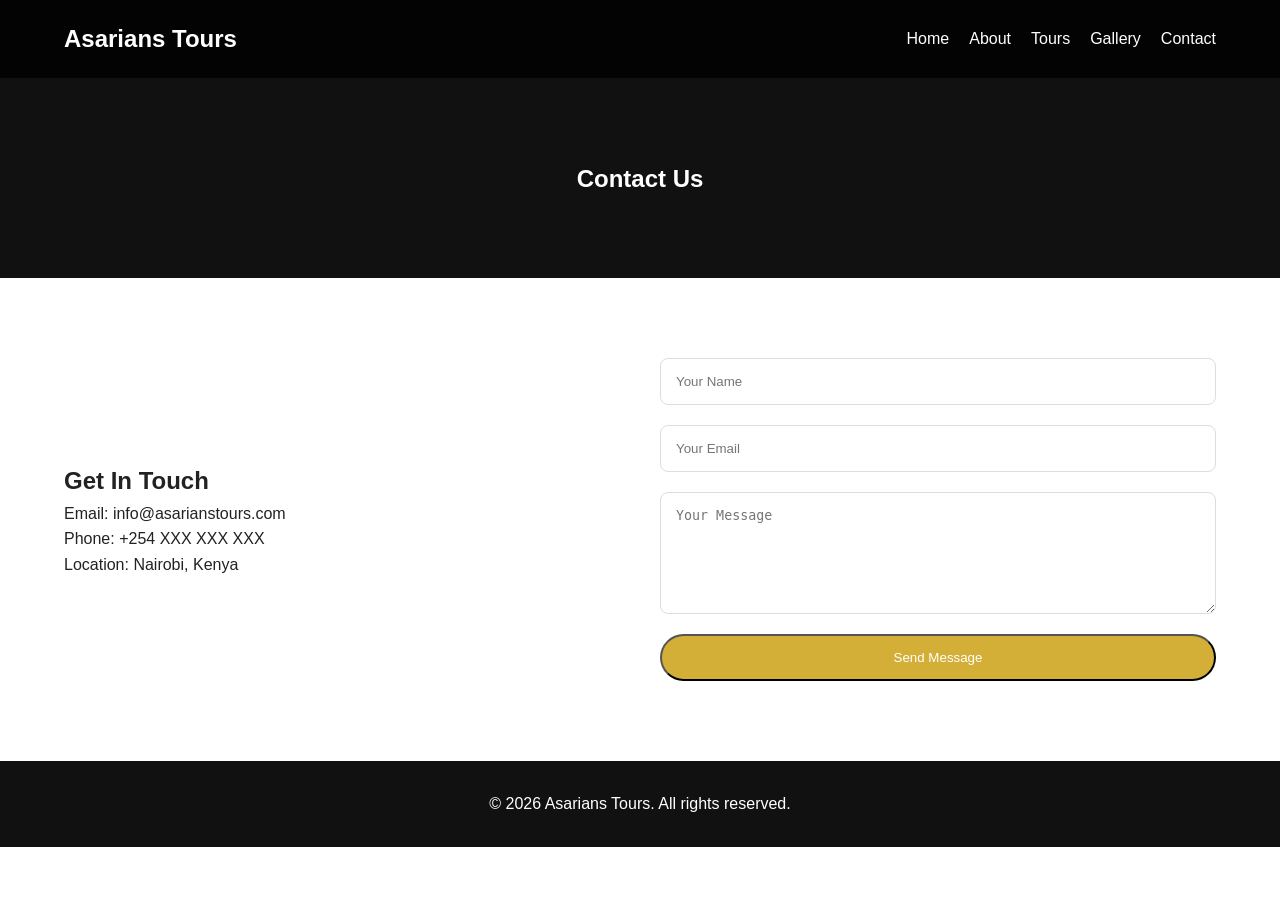
<file: contact.html>
<!DOCTYPE html>
<html lang="en">
<head>
  <meta charset="UTF-8" />
  <meta name="viewport" content="width=device-width, initial-scale=1.0" />
  <title>Contact | Asarians Tours</title>
  <link rel="stylesheet" href="css/style.css" />
</head>
<body>

  <header class="navbar">
    <div class="logo">Asarians Tours</div>

    <nav>
      <ul class="nav-links">
        <li><a href="index.html">Home</a></li>
        <li><a href="about.html">About</a></li>
        <li><a href="tours.html">Tours</a></li>
        <li><a href="gallery.html">Gallery</a></li>
        <li><a href="contact.html">Contact</a></li>
      </ul>
    </nav>

    <div class="menu-toggle" id="menu-toggle">☰</div>
  </header>

  <section class="page-banner">
    <h1>Contact Us</h1>
  </section>

  <section class="section">
    <div class="container contact-grid">

      <div>
        <h2>Get In Touch</h2>

        <p>Email: info@asarianstours.com</p>
        <p>Phone: +254 XXX XXX XXX</p>
        <p>Location: Nairobi, Kenya</p>
      </div>

      <form class="contact-form">
        <input type="text" placeholder="Your Name" required />
        <input type="email" placeholder="Your Email" required />
        <textarea rows="6" placeholder="Your Message"></textarea>
        <button type="submit" class="btn">Send Message</button>
      </form>

    </div>
  </section>

  <footer>
    <div class="container footer-content">
      <p>© 2026 Asarians Tours. All rights reserved.</p>
    </div>
  </footer>

  <script src="js/script.js"></script>
</body>
</html>
</file>
<file: css/style.css>
* {
  margin: 0;
  padding: 0;
  box-sizing: border-box;
}

body {
  font-family: Arial, sans-serif;
  line-height: 1.6;
  color: #222;
  background: #fff;
}

img {
  width: 100%;
  display: block;
}

.container {
  width: 90%;
  max-width: 1200px;
  margin: auto;
}

.section {
  padding: 80px 0;
}

.navbar {
  position: fixed;
  top: 0;
  width: 100%;
  background: rgba(0, 0, 0, 0.8);
  color: white;
  display: flex;
  justify-content: space-between;
  align-items: center;
  padding: 20px 5%;
  z-index: 1000;
}

.logo {
  font-size: 1.5rem;
  font-weight: bold;
}

.nav-links {
  display: flex;
  list-style: none;
  gap: 20px;
}

.nav-links a {
  color: white;
  text-decoration: none;
  transition: 0.3s;
}

.nav-links a:hover {
  color: #d4af37;
}

.menu-toggle {
  display: none;
  font-size: 1.8rem;
  cursor: pointer;
}

.hero {
  height: 100vh;
  position: relative;
  overflow: hidden;
}

.hero img {
  height: 100%;
  object-fit: cover;
}

.hero-content {
  position: absolute;
  top: 50%;
  left: 50%;
  transform: translate(-50%, -50%);
  text-align: center;
  color: white;
  width: 90%;
}

.hero-content h1 {
  font-size: 4rem;
  margin-bottom: 20px;
}

.hero-content p {
  font-size: 1.2rem;
  margin-bottom: 30px;
}

.btn {
  display: inline-block;
  padding: 14px 30px;
  background: #d4af37;
  color: white;
  text-decoration: none;
  border-radius: 50px;
  transition: 0.3s;
}

.btn:hover {
  opacity: 0.9;
}

.grid-3 {
  display: grid;
  grid-template-columns: repeat(3, 1fr);
  gap: 30px;
}

.card,
.tour-card {
  background: white;
  border-radius: 16px;
  overflow: hidden;
  box-shadow: 0 5px 20px rgba(0,0,0,0.1);
}

.card {
  padding: 30px;
}

.tour-content {
  padding: 20px;
}

.page-banner {
  background: #111;
  color: white;
  text-align: center;
  padding: 160px 20px 80px;
}

.about-grid,
.contact-grid {
  display: grid;
  grid-template-columns: repeat(2, 1fr);
  gap: 40px;
  align-items: center;
}

.gallery-grid {
  display: grid;
  grid-template-columns: repeat(3, 1fr);
  gap: 20px;
}

.gallery-grid img {
  height: 300px;
  object-fit: cover;
  border-radius: 12px;
}

.contact-form {
  display: flex;
  flex-direction: column;
  gap: 20px;
}

.contact-form input,
.contact-form textarea {
  padding: 15px;
  border: 1px solid #ddd;
  border-radius: 8px;
}

footer {
  background: #111;
  color: white;
  text-align: center;
  padding: 30px 0;
}

@media (max-width: 768px) {

  .menu-toggle {
    display: block;
  }

  .nav-links {
    position: absolute;
    top: 80px;
    right: 0;
    background: #111;
    flex-direction: column;
    width: 250px;
    padding: 20px;
    display: none;
  }

  .nav-links.active {
    display: flex;
  }

  .grid-3,
  .about-grid,
  .contact-grid,
  .gallery-grid {
    grid-template-columns: 1fr;
  }

  .hero-content h1 {
    font-size: 2.5rem;
  }
}
</file>
